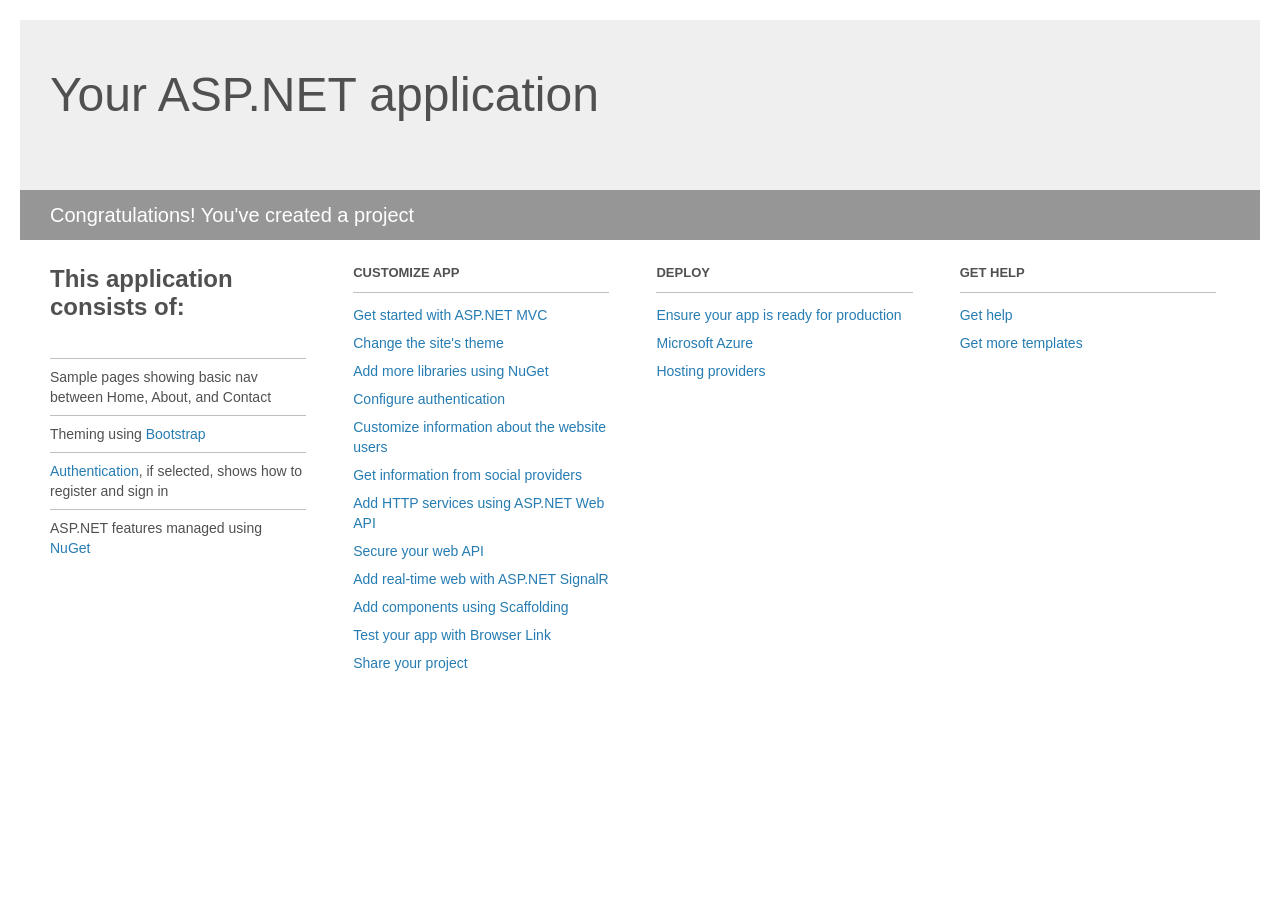
<file: TripPlanner/Project_Readme.html>
﻿<!DOCTYPE html>
<html lang="en">
<head>
    <meta charset="utf-8" />
    <title>Your ASP.NET application</title>
    <style>
        body {
            background: #fff;
            color: #505050;
            font: 14px 'Segoe UI', tahoma, arial, helvetica, sans-serif;
            margin: 20px;
            padding: 0;
        }

        #header {
            background: #efefef;
            padding: 0;
        }

        h1 {
            font-size: 48px;
            font-weight: normal;
            margin: 0;
            padding: 0 30px;
            line-height: 150px;
        }

        p {
            font-size: 20px;
            color: #fff;
            background: #969696;
            padding: 0 30px;
            line-height: 50px;
        }

        #main {
            padding: 5px 30px;
        }

        .section {
            width: 21.7%;
            float: left;
            margin: 0 0 0 4%;
        }

            .section h2 {
                font-size: 13px;
                text-transform: uppercase;
                margin: 0;
                border-bottom: 1px solid silver;
                padding-bottom: 12px;
                margin-bottom: 8px;
            }

            .section.first {
                margin-left: 0;
            }

                .section.first h2 {
                    font-size: 24px;
                    text-transform: none;
                    margin-bottom: 25px;
                    border: none;
                }

                .section.first li {
                    border-top: 1px solid silver;
                    padding: 8px 0;
                }

            .section.last {
                margin-right: 0;
            }

        ul {
            list-style: none;
            padding: 0;
            margin: 0;
            line-height: 20px;
        }

        li {
            padding: 4px 0;
        }

        a {
            color: #267cb2;
            text-decoration: none;
        }

            a:hover {
                text-decoration: underline;
            }
    </style>
</head>
<body>

    <div id="header">
        <h1>Your ASP.NET application</h1>
        <p>Congratulations! You've created a project</p>
    </div>

    <div id="main">
        <div class="section first">
            <h2>This application consists of:</h2>
            <ul>
                <li>Sample pages showing basic nav between Home, About, and Contact</li>
                <li>Theming using <a href="http://go.microsoft.com/fwlink/?LinkID=615519">Bootstrap</a></li>
                <li><a href="http://go.microsoft.com/fwlink/?LinkID=615520">Authentication</a>, if selected, shows how to register and sign in</li>
                <li>ASP.NET features managed using <a href="http://go.microsoft.com/fwlink/?LinkID=320756">NuGet</a></li>
            </ul>
        </div>

        <div class="section">
            <h2>Customize app</h2>
            <ul>
                <li><a href="http://go.microsoft.com/fwlink/?LinkID=615541">Get started with ASP.NET MVC</a></li>
                <li><a href="http://go.microsoft.com/fwlink/?LinkID=615523">Change the site's theme</a></li>
                <li><a href="http://go.microsoft.com/fwlink/?LinkID=615524">Add more libraries using NuGet</a></li>
                <li><a href="http://go.microsoft.com/fwlink/?LinkID=615542">Configure authentication</a></li>
                <li><a href="http://go.microsoft.com/fwlink/?LinkID=615526">Customize information about the website users</a></li>
                <li><a href="http://go.microsoft.com/fwlink/?LinkID=615527">Get information from social providers</a></li>
                <li><a href="http://go.microsoft.com/fwlink/?LinkID=615528">Add HTTP services using ASP.NET Web API</a></li>
                <li><a href="http://go.microsoft.com/fwlink/?LinkID=615529">Secure your web API</a></li>
                <li><a href="http://go.microsoft.com/fwlink/?LinkID=615530">Add real-time web with ASP.NET SignalR</a></li>
                <li><a href="http://go.microsoft.com/fwlink/?LinkID=615531">Add components using Scaffolding</a></li>
                <li><a href="http://go.microsoft.com/fwlink/?LinkID=615532">Test your app with Browser Link</a></li>
                <li><a href="http://go.microsoft.com/fwlink/?LinkID=615533">Share your project</a></li>
            </ul>
        </div>

        <div class="section">
            <h2>Deploy</h2>
            <ul>
                <li><a href="http://go.microsoft.com/fwlink/?LinkID=615534">Ensure your app is ready for production</a></li>
                <li><a href="http://go.microsoft.com/fwlink/?LinkID=615535">Microsoft Azure</a></li>
                <li><a href="http://go.microsoft.com/fwlink/?LinkID=615536">Hosting providers</a></li>
            </ul>
        </div>

        <div class="section last">
            <h2>Get help</h2>
            <ul>
                <li><a href="http://go.microsoft.com/fwlink/?LinkID=615537">Get help</a></li>
                <li><a href="http://go.microsoft.com/fwlink/?LinkID=615538">Get more templates</a></li>
            </ul>
        </div>
    </div>

</body>
</html>
</file>
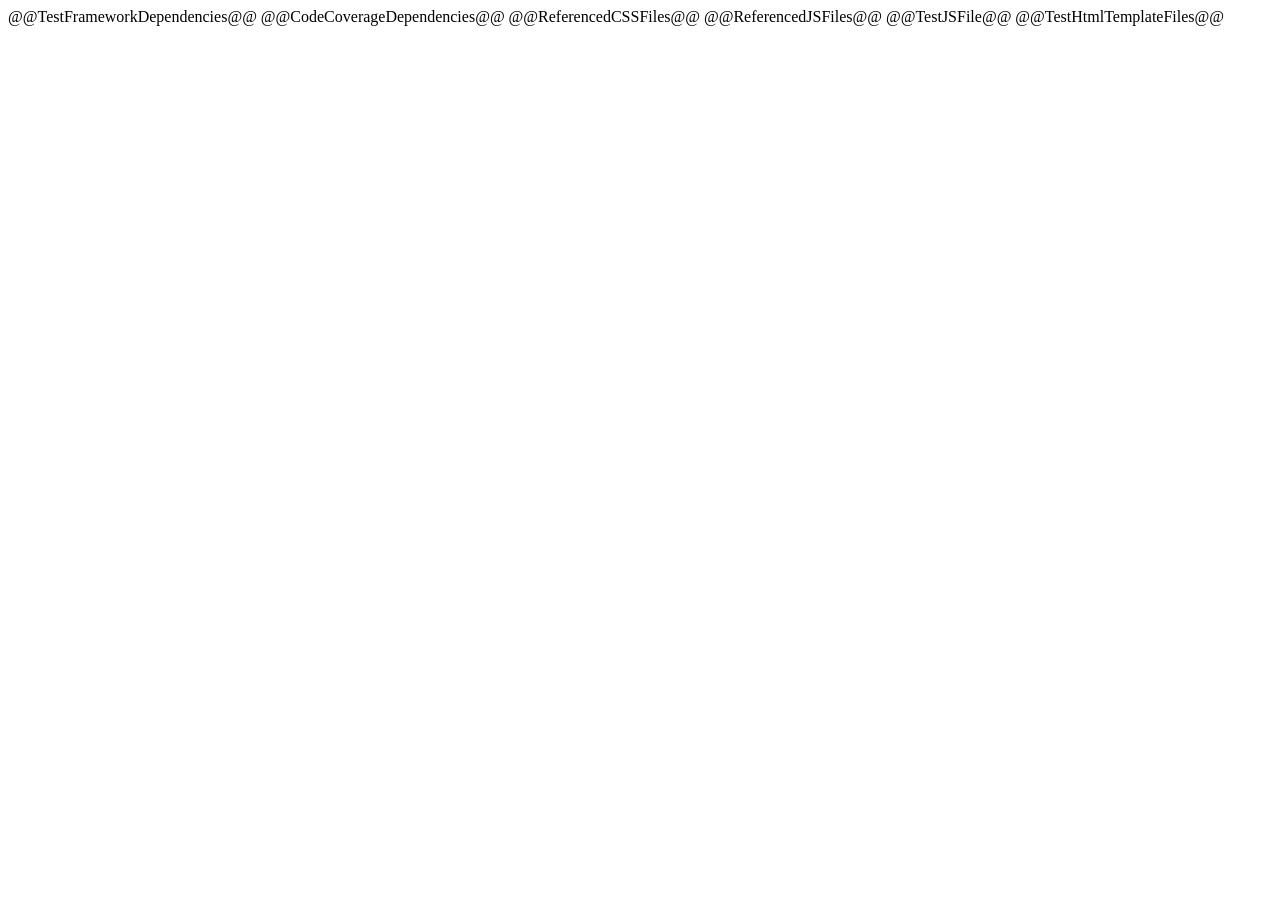
<file: packages/Chutzpah.4.2.3/tools/TestFiles/Mocha/mocha.html>
﻿<!-- saved from url=(0014)about:internet -->
<!DOCTYPE html>
<html>
<head>
    <meta charset="utf-8" />
    <title>Mocha Tests</title>
    @@TestFrameworkDependencies@@
    <script type="text/javascript">
        mocha.setup('@@MochaUi@@');
    </script>
    @@CodeCoverageDependencies@@
    @@ReferencedCSSFiles@@
    @@ReferencedJSFiles@@
    @@TestJSFile@@
</head>
<body>
    @@TestHtmlTemplateFiles@@
    <div id="mocha"></div>
    <script type="text/javascript">

        var amdTestPaths = [@@AMDTestPath@@];
        window.chutzpah.boot(amdTestPaths);

        if (window.chutzpah.usingModuleLoader) {

            if("@@AMDBasePath@@") {
                window.chutzpah.amdConfig({
                    baseUrl: "@@AMDBasePath@@"
                });
            }

            window.chutzpah.amdConfig({
                map: {
                    '*': {
                        @@AMDModuleMap@@
                        }
                }
            });

            window.chutzpah.amdStart = function() {
                window.chutzpah.amdImport(amdTestPaths, function () {
                    mocha.run();
                });
            };

            if(window.chutzpah.amdAutoStart) {
                window.chutzpah.amdStart();
            }


        } else {
            if (window._Chutzpah_covobj_name) {
                blanket.options("existingRequireJS", false);
            }

            var currentWindowOnload = window.onload;
            window.onload = function() {
                if (currentWindowOnload) {
                    currentWindowOnload();
                }

                if (!window._Chutzpah_covobj_name || window.chutzpah.usingModuleLoader) {
                    mocha.run();
                }
            };
        }
    </script>
</body>
</html>
</file>
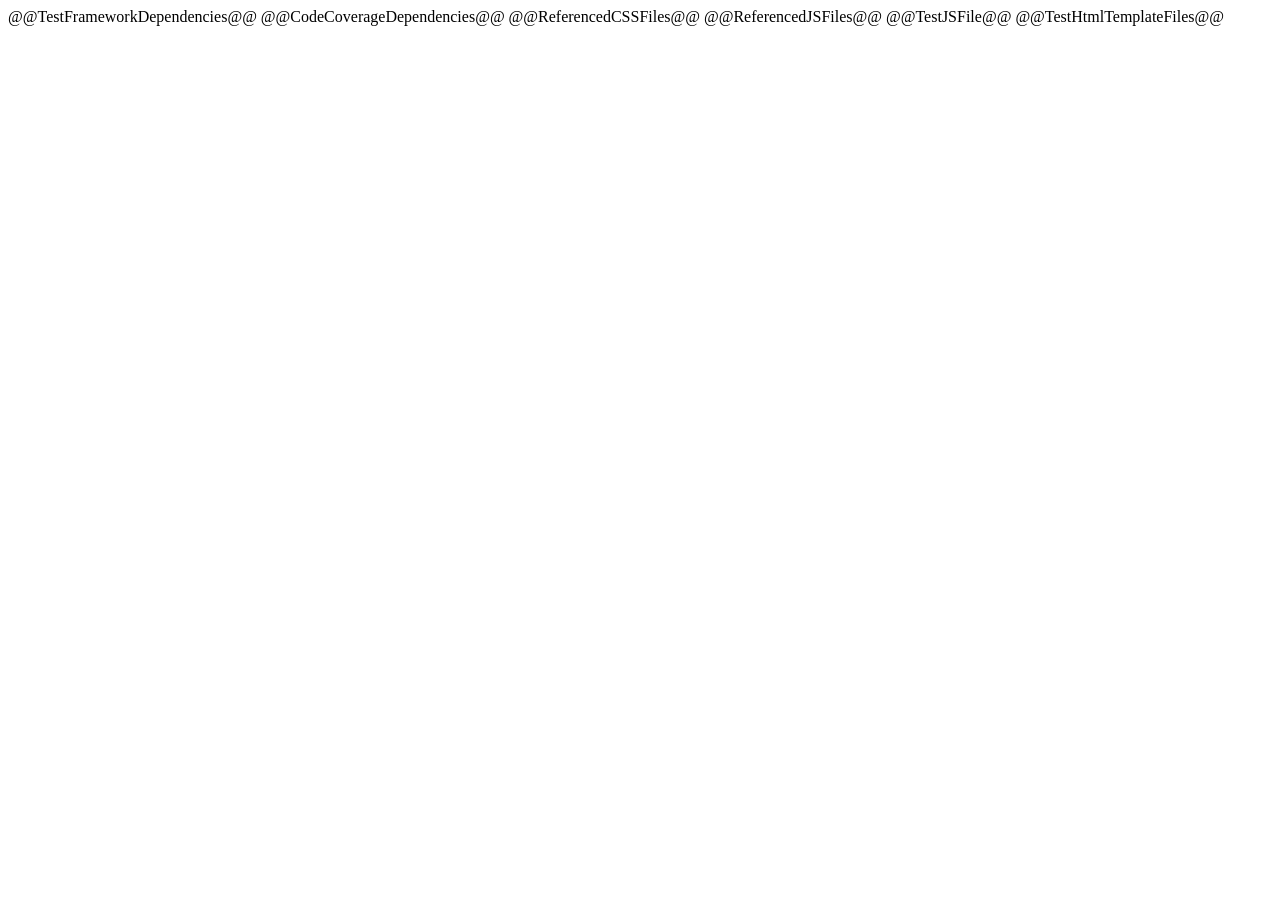
<file: packages/Chutzpah.4.2.3/tools/TestFiles/QUnit/qunit.html>
﻿<!-- saved from url=(0014)about:internet -->
<!DOCTYPE html>
<html>
<head>
    <meta charset="utf-8" />
    <title>QUnit Tests</title>
    @@TestFrameworkDependencies@@
    @@CodeCoverageDependencies@@
    @@ReferencedCSSFiles@@
    @@ReferencedJSFiles@@
    @@TestJSFile@@

    <script>

        var amdTestPaths = [@@AMDTestPath@@];
        window.chutzpah.boot(amdTestPaths);

        if (window.chutzpah.usingModuleLoader) {
            
            if("@@AMDBasePath@@") {
                window.chutzpah.amdConfig({
                    baseUrl: "@@AMDBasePath@@"
                });
            }

            window.chutzpah.amdConfig({
                map: {
                    '*': {
                        @@AMDModuleMap@@
                        }
                }
            });

            window.QUnit.config.autostart = false;
            window.chutzpah.amdStart = function() {
                window.chutzpah.amdImport(amdTestPaths, function () {
                    console.log("!!_!! Starting QUnit from inline AMD call...");
                    if (!window._Chutzpah_covobj_name) {
                        window.QUnit.start();
                    }
                });
            }

            if(window.chutzpah.amdAutoStart) {
                window.chutzpah.amdStart();
            }
        }
    </script>
</head>

<body>
    @@TestHtmlTemplateFiles@@
    <div id="qunit"></div>
    <div id="qunit-fixture"></div>
</body>
</html>
</file>
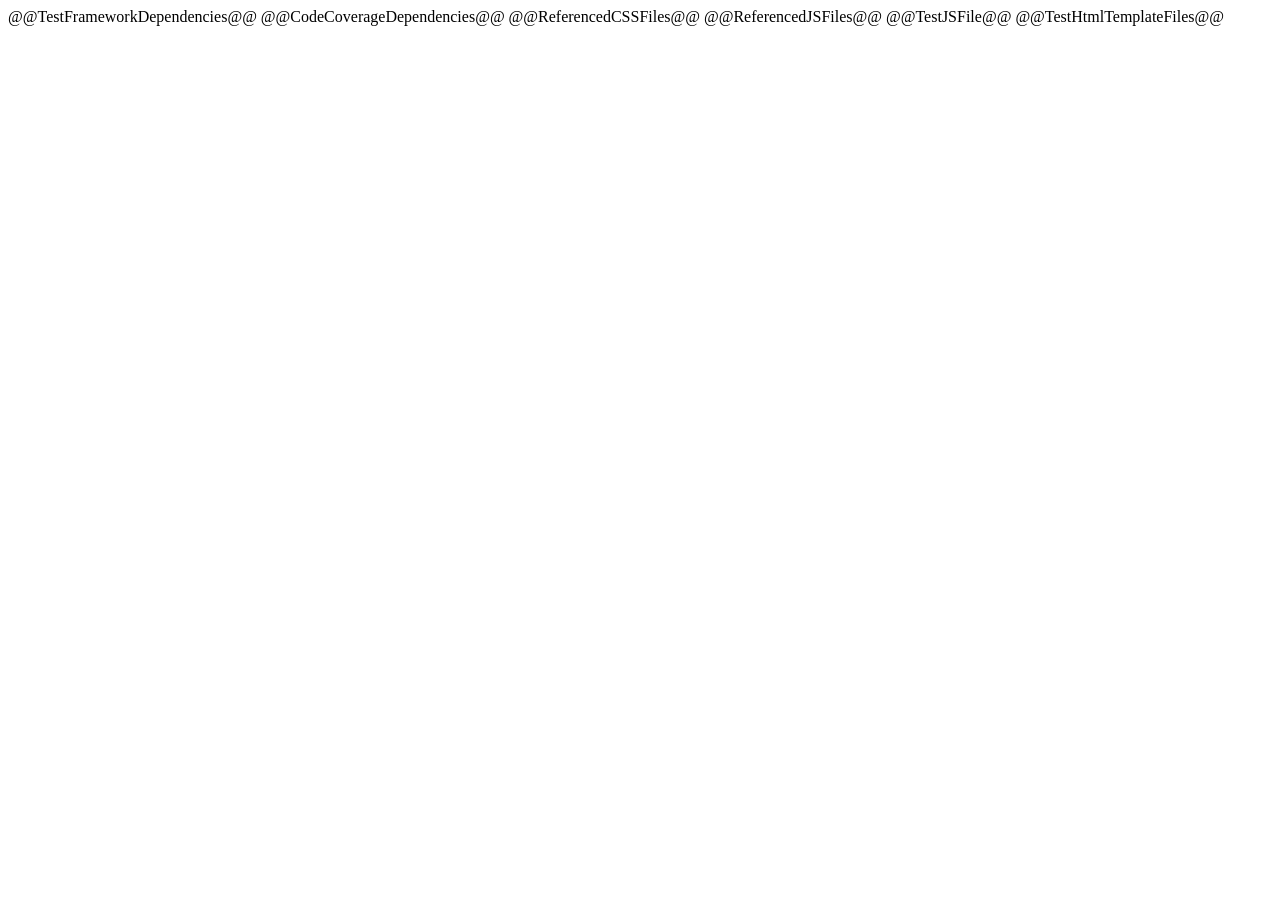
<file: packages/Chutzpah.4.2.3/tools/TestFiles/Jasmine/v1/jasmine.html>
﻿<!-- saved from url=(0014)about:internet -->
<!DOCTYPE html>
<html>
<head>
    <meta charset="utf-8" />
    <title>Jasmine Spec Runner</title>
    @@TestFrameworkDependencies@@
    @@CodeCoverageDependencies@@
    @@ReferencedCSSFiles@@
    @@ReferencedJSFiles@@
    @@TestJSFile@@
    <script type="text/javascript">

        (function () {

            var jasmineEnv = jasmine.getEnv();
            jasmineEnv.updateInterval = 1000;

            var htmlReporter = new jasmine.HtmlReporter();

            jasmineEnv.addReporter(htmlReporter);

            jasmineEnv.specFilter = function (spec) {
                return htmlReporter.specFilter(spec);
            };

            if (ddescribeIitSupport) {
                ddescribeIitSupport.patch(jasmineEnv);
            }

            var amdTestPaths = [@@AMDTestPath@@];
            window.chutzpah.boot(amdTestPaths);

            if (window.chutzpah.usingModuleLoader) {

                if("@@AMDBasePath@@") {
                    window.chutzpah.amdConfig({
                        baseUrl: "@@AMDBasePath@@"
                    });
                }

                window.chutzpah.amdConfig({
                    map: {
                        '*': {
                            @@AMDModuleMap@@
                            }
                    }
                });

                window.chutzpah.amdStart = function() {
                    window.chutzpah.amdImport(amdTestPaths, function () {

                        console.log("!!_!! Stating Jasmine from AMD callback...");
                        jasmineEnv.execute();
                    });
                };

                if(window.chutzpah.amdAutoStart) {
                    window.chutzpah.amdStart();
                }

            }
            else {
                var currentWindowOnload = window.onload;
                
                var jasmineEnv = jasmine.getEnv();
                var runner = jasmineEnv.currentRunner();

                window.onload = function() {
                    if (currentWindowOnload) {
                        currentWindowOnload();
                    }

                    if (!runner.queue.running && runner.queue.index <= 0) {
                        jasmineEnv.execute();
                    }
                };
            }

        })();
    </script>
</head>
<body>
    @@TestHtmlTemplateFiles@@
</body>
</html>
</file>
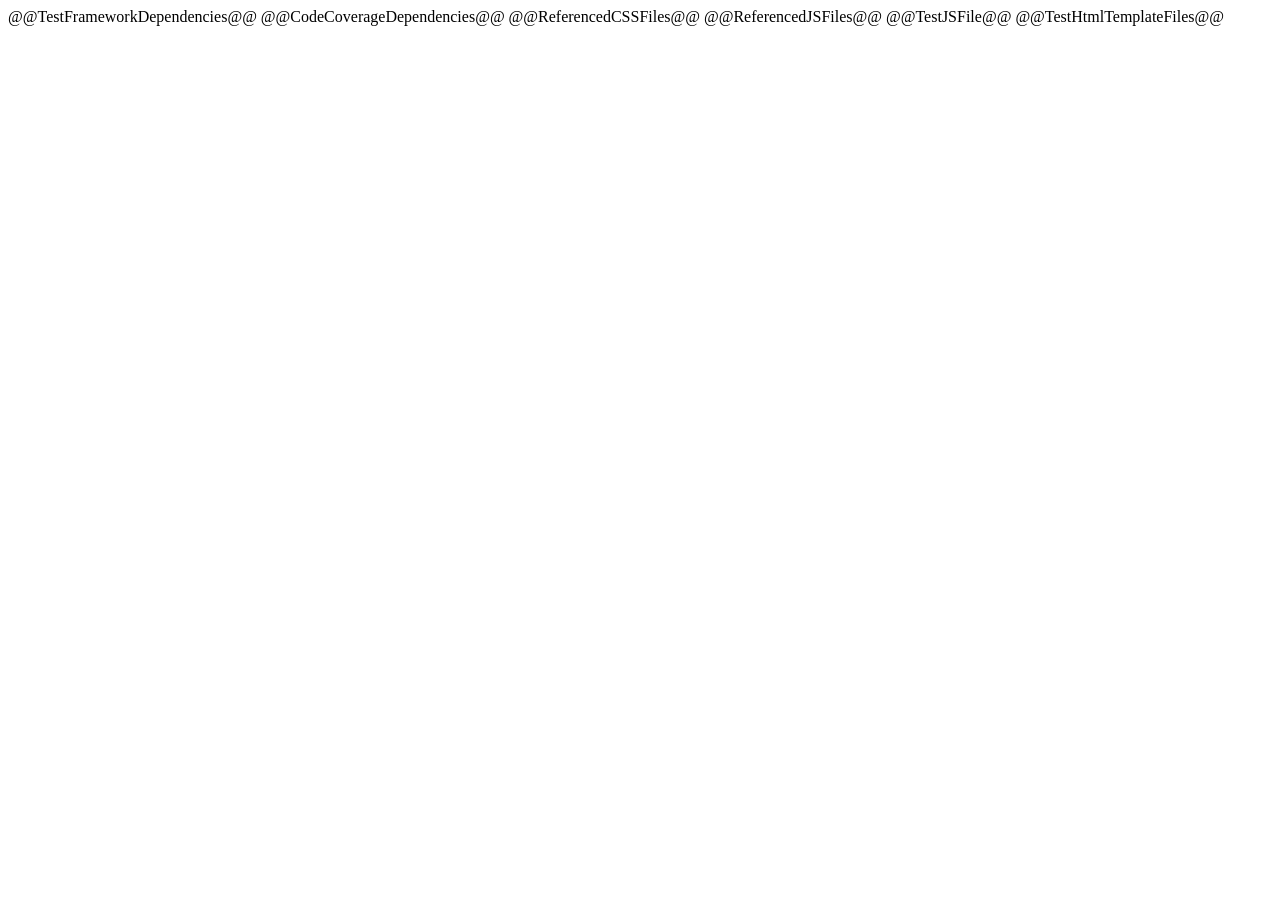
<file: packages/Chutzpah.4.2.3/tools/TestFiles/Jasmine/v2/jasmine.html>
﻿<!-- saved from url=(0014)about:internet -->
<!DOCTYPE html>
<html>
<head>
    <meta charset="utf-8" />
    <title>Jasmine Spec Runner</title>
    @@TestFrameworkDependencies@@
    @@CodeCoverageDependencies@@
    @@ReferencedCSSFiles@@
    @@ReferencedJSFiles@@
    @@TestJSFile@@
    <script type="text/javascript">

        (function () {

            var amdTestPaths = [@@AMDTestPath@@];
            window.chutzpah.boot(amdTestPaths);

            if (window.chutzpah.usingModuleLoader) {
                if("@@AMDBasePath@@") {
                    window.chutzpah.amdConfig({
                        baseUrl: "@@AMDBasePath@@"
                    });
                }

                window.chutzpah.amdConfig({
                    map: {
                        '*': {
                            @@AMDModuleMap@@
                            }
                    }
                });

                window.chutzpah.amdStart = function() {
                    window.chutzpah.amdImport(amdTestPaths, function () {

                        console.log("!!_!! Stating Jasmine from AMD callback...");
                        window.initializeJasmine();
                    });
                };

                if(window.chutzpah.amdAutoStart) {
                    window.chutzpah.amdStart();
                }

            }
            else {
                var currentWindowOnload = window.onload;

                window.onload = function() {
                    if (currentWindowOnload) {
                        currentWindowOnload();
                    }
                    window.initializeJasmine();
                };
            }

        })();
    </script>
</head>
<body>
    @@TestHtmlTemplateFiles@@
</body>
</html>
</file>
